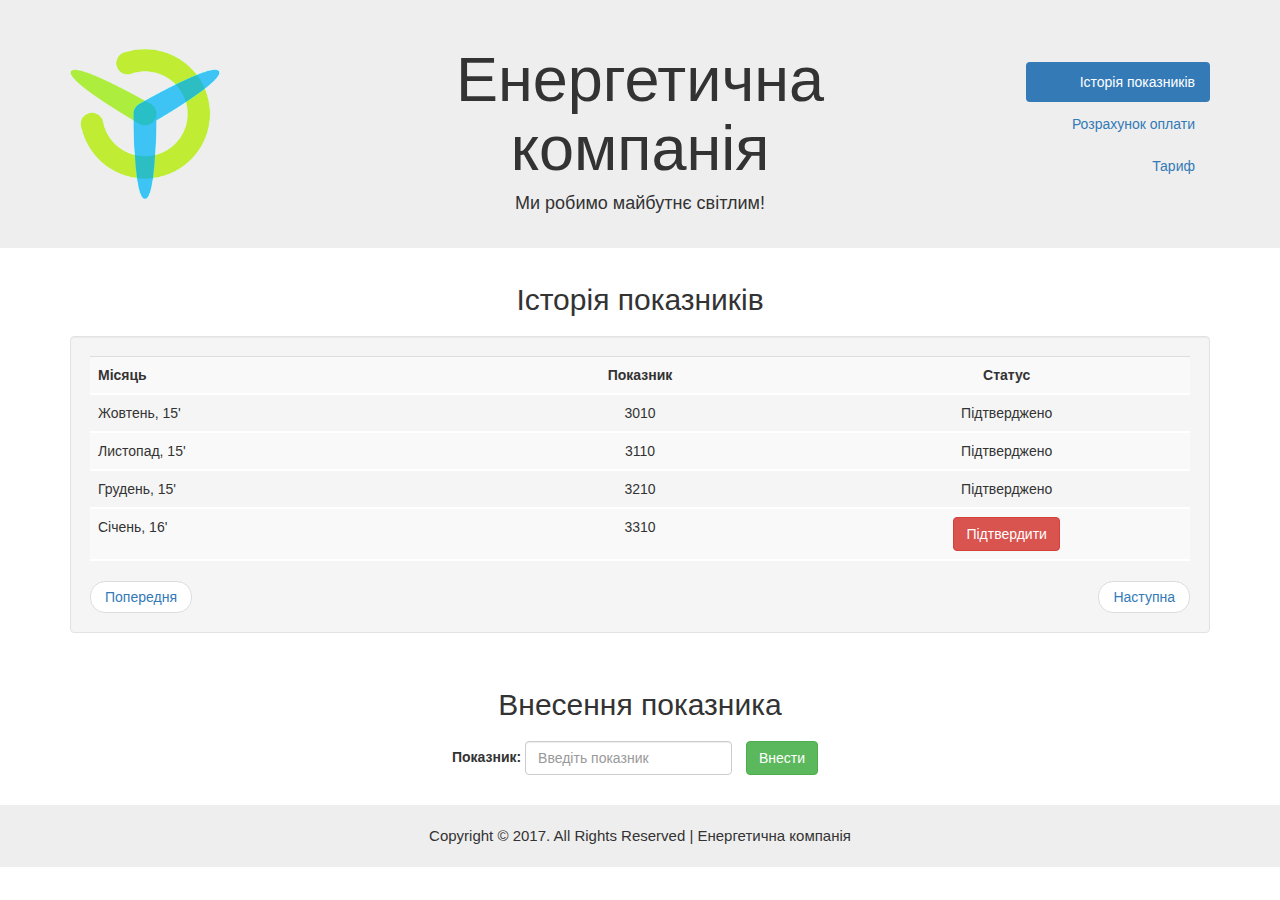
<file: index.html>
<!DOCTYPE html>
<html>
<head>
	<title>Energy Company - control panel</title>
	<link rel="stylesheet" href="https://maxcdn.bootstrapcdn.com/bootstrap/3.3.7/css/bootstrap.min.css">
	<link rel="stylesheet" type="text/css" href="style/main.css">
</head>
<body>
	<header>
		<div class="jumbotron">
			<div class="container">
				<div class="row">
					<div class="col-md-3 text-left va-center">
						<span class="helper"></span><img src="img/logo.png">
					</div><!--
					--><div class="col-md-6 text-center va-center">
						<h1>Енергетична компанія</h1>
						<h4>Ми робимо майбутнє світлим!</h4>
					</div><!--
					--><div class="col-md-3 text-right va-center">
						<ul class="nav nav-pills nav-stacked">
							<li class="active"><a href="#">Історія показників</a></li>
							<li><a href="calculation.html">Розрахунок оплати</a></li>
							<li><a href="tariff.html">Тариф</a></li>
						</ul>
					</div>
				</div>
			</div>
		</div>
	</header>
	<main>
		<h5 class="text-center">Історія показників</h5>
		<div class="container">
			<div class="well">
				<div class="table-responsive">
					<table class="table table-striped text-center">
						<tr>
							<th>Місяць</th>
							<th class="text-center">Показник</th>
							<th class="text-center">Статус</th>
						</tr>
						<tr>
							<td>Жовтень, 15'</td>
							<td>3010</td>
							<td>Підтверджено</td>
						</tr>
						<tr>
							<td>Листопад, 15'</td>
							<td>3110</td>
							<td>Підтверджено</td>
						</tr>
						<tr>
							<td>Грудень, 15'</td>
							<td>3210</td>
							<td>Підтверджено</td>
						</tr>
						<tr>
							<td>Січень, 16'</td>
							<td>3310</td>
							<td><button type="button" class="btn btn-danger">Підтвердити</button></td>
						</tr>
					</table>
					<ul class="pager">
						<li class="previous"><a href="#">Попередня</a></li>
						<li class="next"><a href="#">Наступна</a></li>
					</ul>
				</div>
			</div>
		</div>
		<div class="container">
			<h5 class="text-center">Внесення показника</h5>
			<form class="form-inline text-center">
				<div class="form-group">
					<label for="indicator">Показник:</label>
					<input id="indicator" class="form-control" name="value" type="number" min="0" required placeholder="Введіть показник">
				</div>				
				<button type="submit" class="btn btn-success">Внести</button>
			</form>
		</div>
	</main>
	<footer>
		<div class="jumbotron">
			<p class="text-center">Copyright © 2017. All Rights Reserved | Енергетична компанія</p>
		</div>
	</footer>
</body>
</html>
</file>
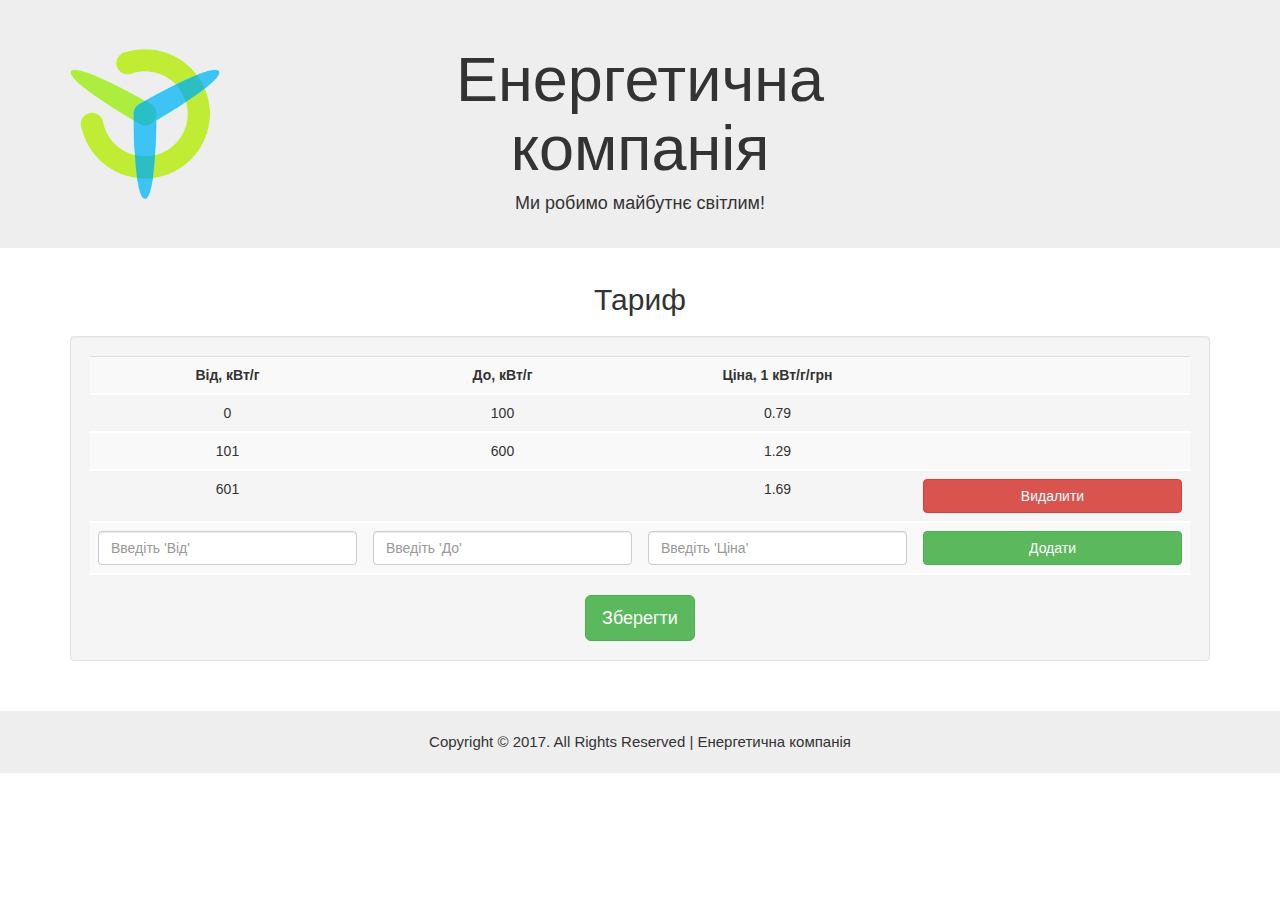
<file: admin.html>
<!DOCTYPE html>
<html>
<head>
	<title>Energy Company - control panel</title>
	<link rel="stylesheet" href="https://maxcdn.bootstrapcdn.com/bootstrap/3.3.7/css/bootstrap.min.css">
	<link rel="stylesheet" type="text/css" href="style/main.css">
	<link rel="stylesheet" type="text/css" href="style/admin.css">
</head>
<body>
	<header>
		<div class="jumbotron">
			<div class="container">
				<div class="row">
					<div class="col-md-3 text-left va-center">
						<span class="helper"></span><img src="img/logo.png">
					</div><!--
					--><div class="col-md-6 text-center va-center">
						<h1>Енергетична компанія</h1>
						<h4>Ми робимо майбутнє світлим!</h4>
					</div>
				</div>
			</div>
		</div>
	</header>
	<main>
		<h5 class="text-center">Тариф</h5>
		<div class="container">
			<div class="well">
				<div class="table-responsive text-center">
					<table class="table table-striped text-center">
						<tr>
							<th class="text-center">Від, кВт/г</th>
							<th class="text-center">До, кВт/г</th>
							<th class="text-center">Ціна, 1 кВт/г/грн</th>
							<th></th>
						</tr>
						<tr>
							<td>0</td>
							<td>100</td>
							<td>0.79</td>
							<td></td>
						</tr>
						<tr>
							<td>101</td>
							<td>600</td>
							<td>1.29</td>
							<td></td>
						</tr>
						<tr>
							<td>601</td>
							<td></td>
							<td>1.69</td>
							<td><button class="btn btn-danger">Видалити</button></td>
						</tr>
						<tr>
							<td><input id="from" class="form-control" type="number" required placeholder="Введіть 'Від'"></td>
							<td><input id="from" class="form-control" type="number" placeholder="Введіть 'До'"></td>
							<td><input id="from" class="form-control" type="number" required placeholder="Введіть 'Ціна'"></td>
							<td><button class="btn btn-success">Додати</button></td>
						</tr>
					</table>
					<button class="btn btn-success btn-lg">Зберегти</button>
				</div>
			</div>
		</div>
	</main>
	<footer>
		<div class="jumbotron">
			<p class="text-center">Copyright © 2017. All Rights Reserved | Енергетична компанія</p>
		</div>
	</footer>
</body>
</html>
</file>
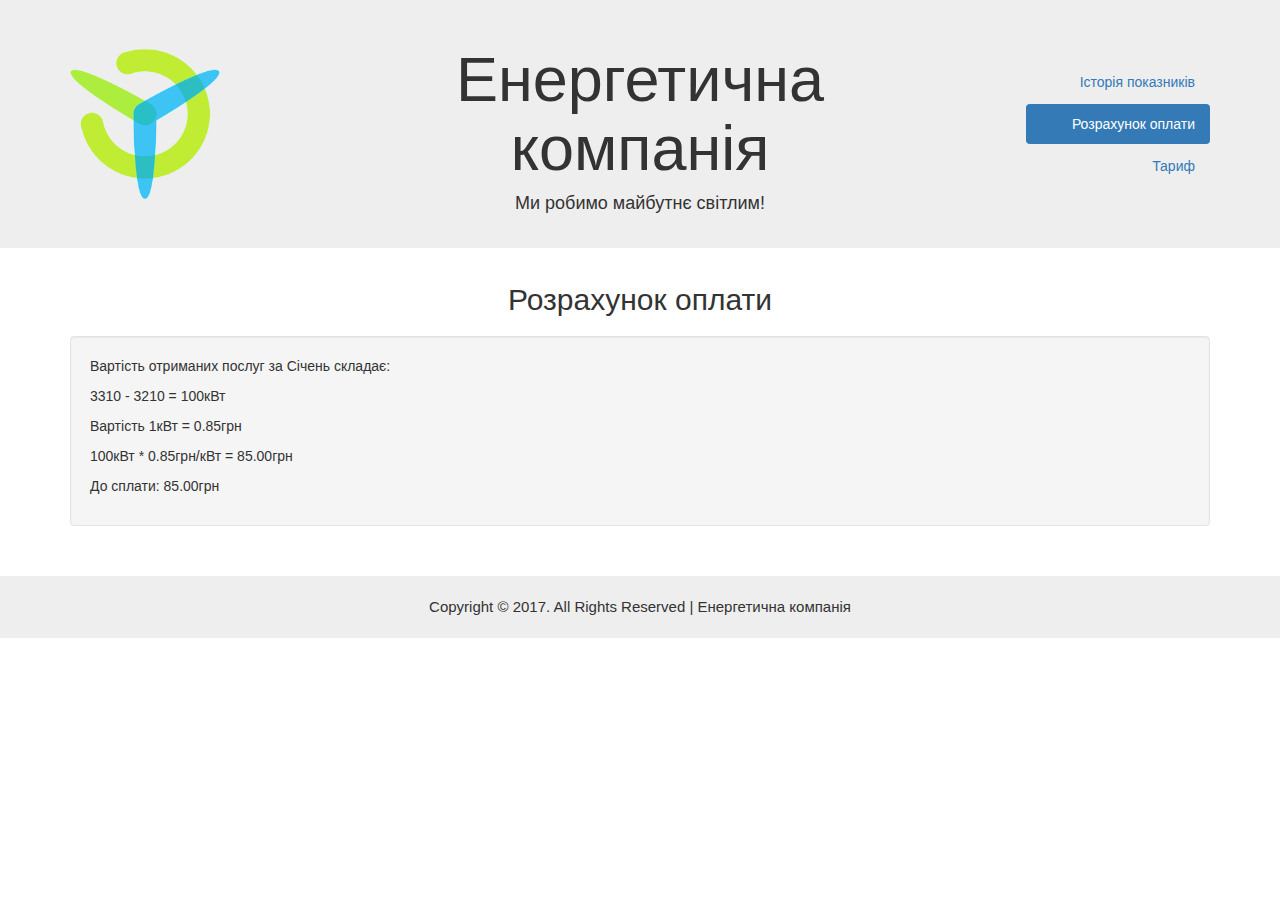
<file: calculation.html>
<!DOCTYPE html>
<html>
<head>
	<title>Energy Company - control panel</title>
	<link rel="stylesheet" href="https://maxcdn.bootstrapcdn.com/bootstrap/3.3.7/css/bootstrap.min.css">
	<link rel="stylesheet" type="text/css" href="style/main.css">
</head>
<body>
	<header>
		<div class="jumbotron">
			<div class="container">
				<div class="row">
					<div class="col-md-3 text-left va-center">
						<span class="helper"></span><img src="img/logo.png">
					</div><!--
					--><div class="col-md-6 text-center va-center">
						<h1>Енергетична компанія</h1>
						<h4>Ми робимо майбутнє світлим!</h4>
					</div><!--
					--><div class="col-md-3 text-right va-center">
						<ul class="nav nav-pills nav-stacked">
							<li><a href="index.html">Історія показників</a></li>
							<li class="active"><a href="#">Розрахунок оплати</a></li>
							<li><a href="tariff.html">Тариф</a></li>
						</ul>
					</div>
				</div>
			</div>
		</div>
	</header>
	<main>
		<h5 class="text-center">Розрахунок оплати</h5>
		<div class="container">
			<div class="well">
				<p>Вартість отриманих послуг за Січень складає:</p>
				<p>3310 - 3210 = 100кВт</p>
				<p>Вартість 1кВт = 0.85грн</p>
				<p>100кВт * 0.85грн/кВт = 85.00грн</p>
				<p>До сплати: <span>85.00грн</span></p>
			</div>
		</div>
	</main>
	<footer>
		<div class="jumbotron">
			<p class="text-center">Copyright © 2017. All Rights Reserved | Енергетична компанія</p>
		</div>
	</footer>
</body>
</html>
</file>
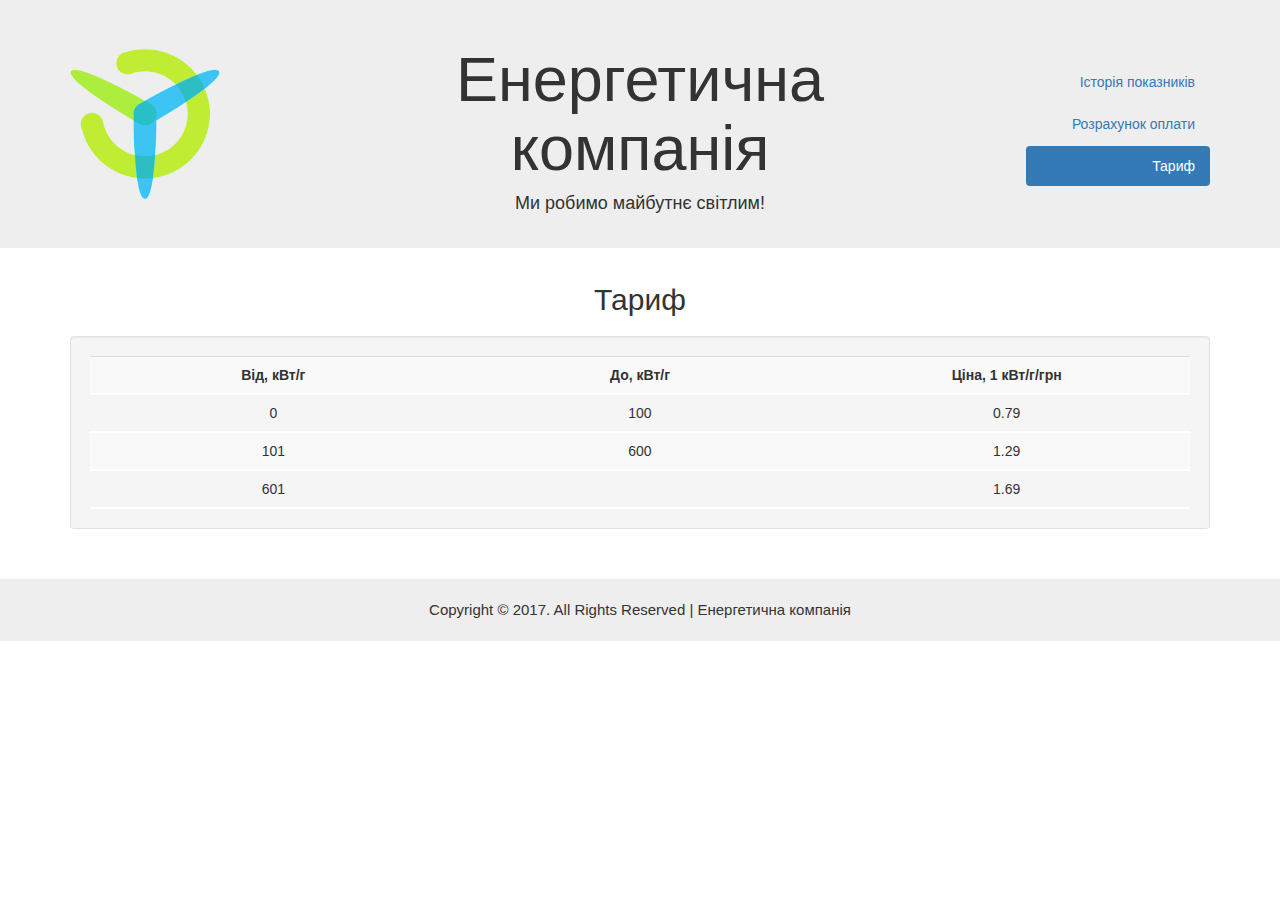
<file: tariff.html>
<!DOCTYPE html>
<html>
<head>
	<title>Energy Company - control panel</title>
	<link rel="stylesheet" href="https://maxcdn.bootstrapcdn.com/bootstrap/3.3.7/css/bootstrap.min.css">
	<link rel="stylesheet" type="text/css" href="style/main.css">
	<link rel="stylesheet" type="text/css" href="style/tariff.css">
</head>
<body>
	<header>
		<div class="jumbotron">
			<div class="container">
				<div class="row">
					<div class="col-md-3 text-left va-center">
						<span class="helper"></span><img src="img/logo.png">
					</div><!--
					--><div class="col-md-6 text-center va-center">
						<h1>Енергетична компанія</h1>
						<h4>Ми робимо майбутнє світлим!</h4>
					</div><!--
					--><div class="col-md-3 text-right va-center">
						<ul class="nav nav-pills nav-stacked">
							<li><a href="index.html">Історія показників</a></li>
							<li><a href="calculation.html">Розрахунок оплати</a></li>
							<li class="active"><a href="#">Тариф</a></li>
						</ul>
					</div>
				</div>
			</div>
		</div>
	</header>
	<main>
		<h5 class="text-center">Тариф</h5>
		<div class="container">
			<div class="well">
				<div class="table-responsive">
					<table class="table table-striped text-center">
						<tr>
							<th class="text-center">Від, кВт/г</th>
							<th class="text-center">До, кВт/г</th>
							<th class="text-center">Ціна, 1 кВт/г/грн</th>
						</tr>
						<tr>
							<td>0</td>
							<td>100</td>
							<td>0.79</td>
						</tr>
						<tr>
							<td>101</td>
							<td>600</td>
							<td>1.29</td>
						</tr>
						<tr>
							<td>601</td>
							<td></td>
							<td>1.69</td>
						</tr>
					</table>
				</div>
			</div>
		</div>
	</main>
	<footer>
		<div class="jumbotron">
			<p class="text-center">Copyright © 2017. All Rights Reserved | Енергетична компанія</p>
		</div>
	</footer>
</body>
</html>
</file>
<file: style/main.css>
/*[class*="col-"] {
	border: 1px solid black;
}
*/

html {
	font-size: 10px;
}

h5 {
	font-size: 3rem;
	margin: 35px 0 20px 0;
}

.va-center {
	vertical-align: middle;
	float: none;
	display: inline-block;
}

header img {
	max-width: 150px;
	height: auto;
}

header ul {
	width: 70%;
	float: right;
}

header .jumbotron {
	padding: 25px 0;
}

table td:first-child {
	text-align: left;
}

th, td {
	width: 33%;
}

tr {
	border-bottom: 2px solid white;
}

.table-responsive table {
	margin: 0;
}

.table-responsive ul {
	margin-bottom: 0;
}

form button {
	margin: 0 10px;
}

footer .jumbotron {
	margin: 30px 0 0 0;
	padding: 20px 0;
}

footer .jumbotron p {
	margin: 0;
	font-size: 15px;
}
</file>
<file: style/admin.css>
table td:first-child {
	text-align: center;
}

th, td {
	width: 25%;
}

table button {
	width: 100%;
}

.table-responsive table {
	margin-bottom: 20px;
}
</file>
<file: style/tariff.css>
table td:first-child {
	text-align: center;
}
</file>
